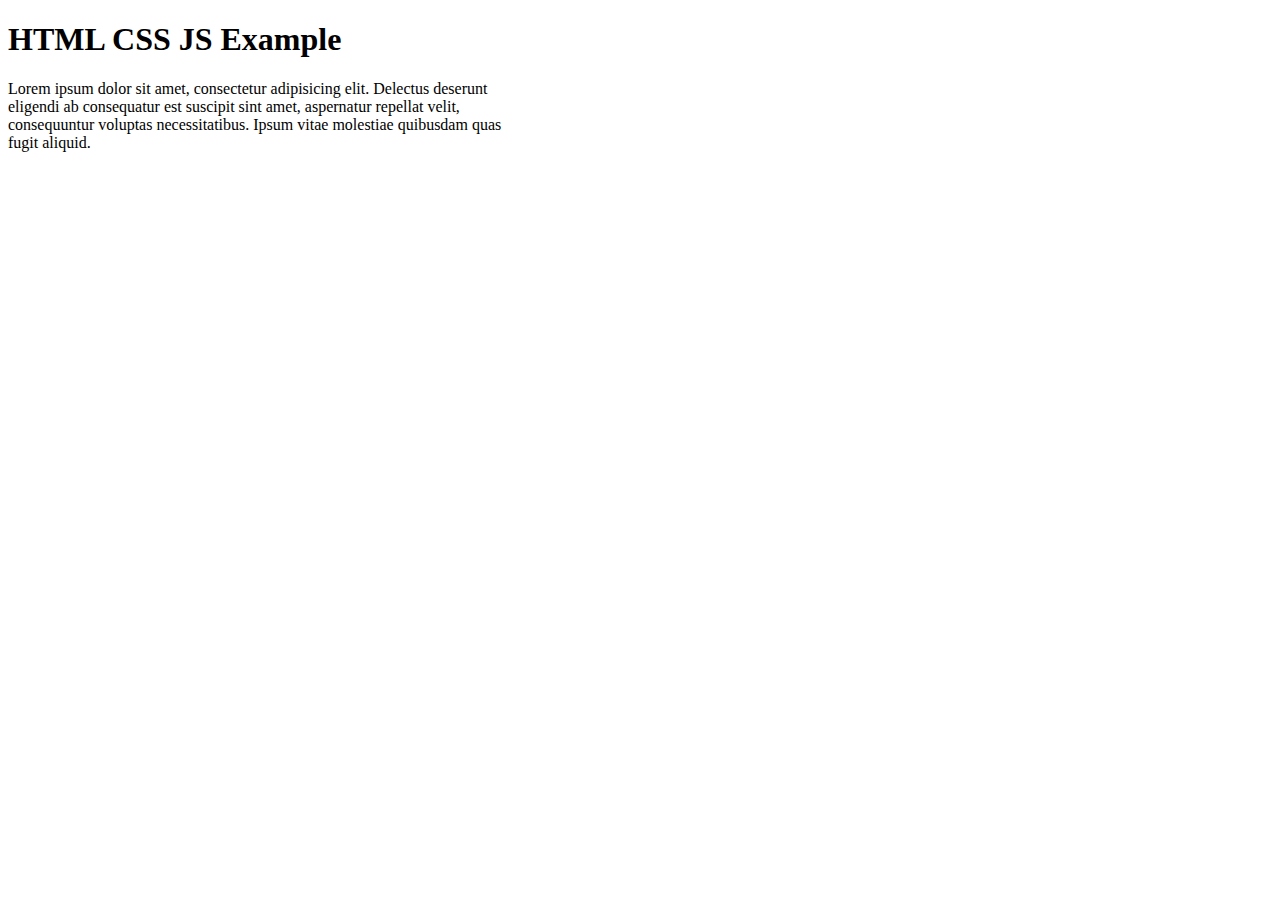
<file: index.html>
<!DOCTYPE html>
<html lang="en">
<head>
    <meta charset="UTF-8">
    <meta http-equiv="X-UA-Compatible" content="IE=edge">
    <meta name="viewport" content="width=device-width, initial-scale=1.0">
    <title>HTML CSS JS Example</title>
    <link rel="stylesheet" href="style.css">
</head>
<body>
    <h1>HTML CSS JS Example</h1>
    <p id="lorem_paragraph" class="lorem-paragraph">Lorem ipsum dolor sit amet, consectetur adipisicing elit. Delectus deserunt eligendi ab consequatur est suscipit sint amet, aspernatur repellat velit, consequuntur voluptas necessitatibus. Ipsum vitae molestiae quibusdam quas fugit aliquid.</p>
    <script src="scripts.js"></script>
</body>
</html>
</file>
<file: style.css>
.lorem-paragraph{max-width:500px;}
</file>
